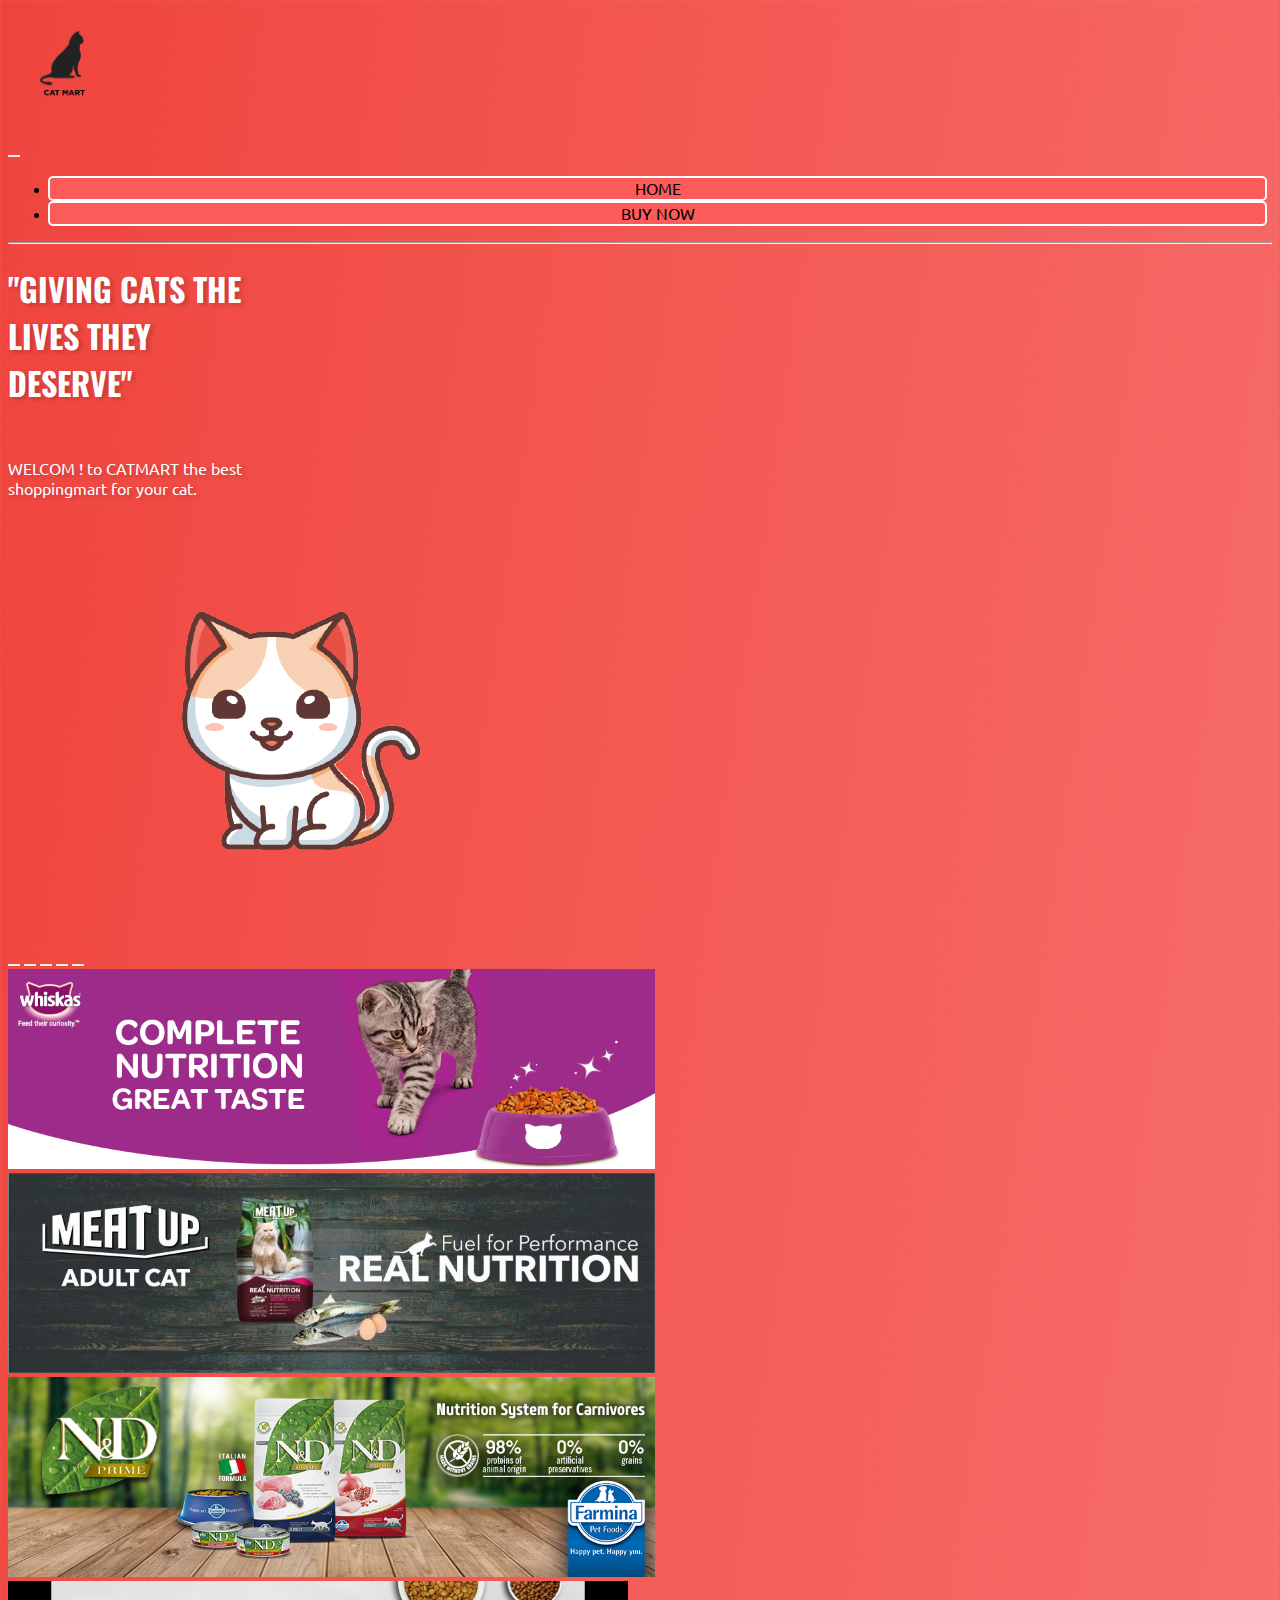
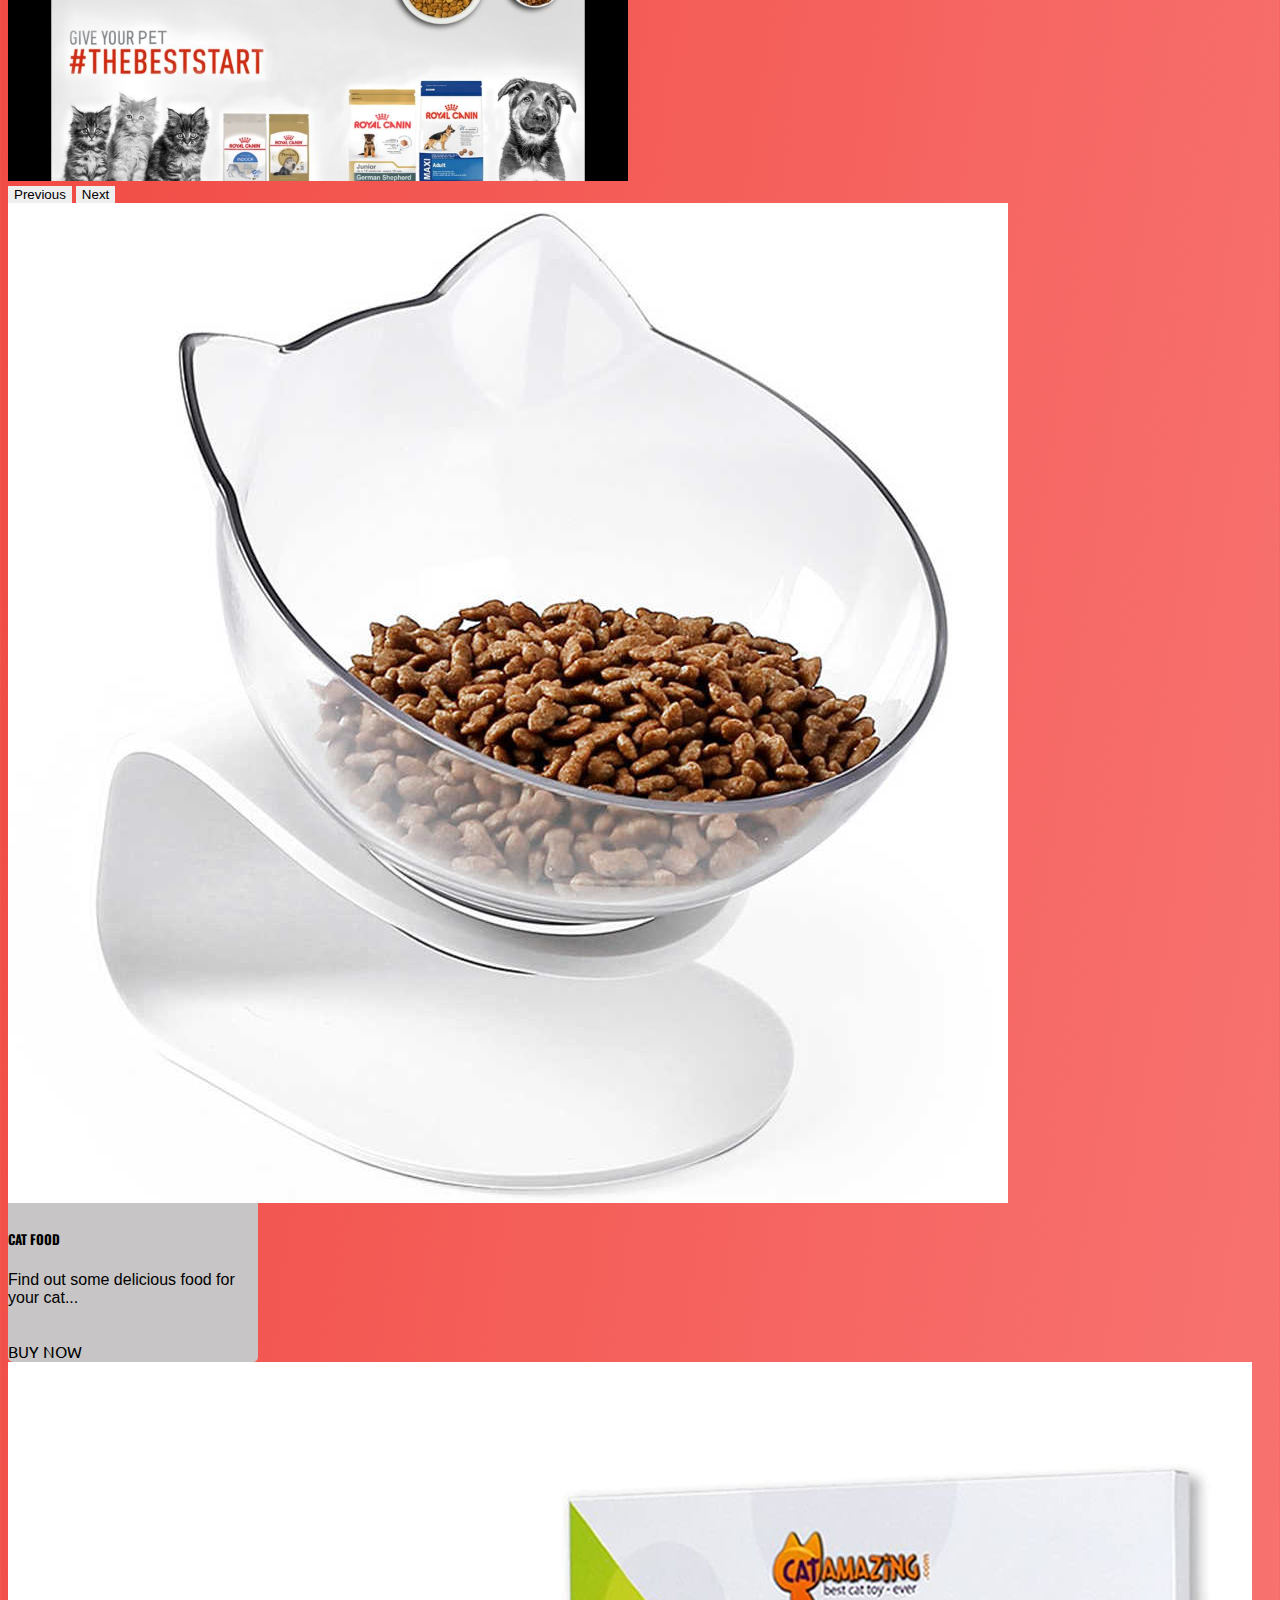
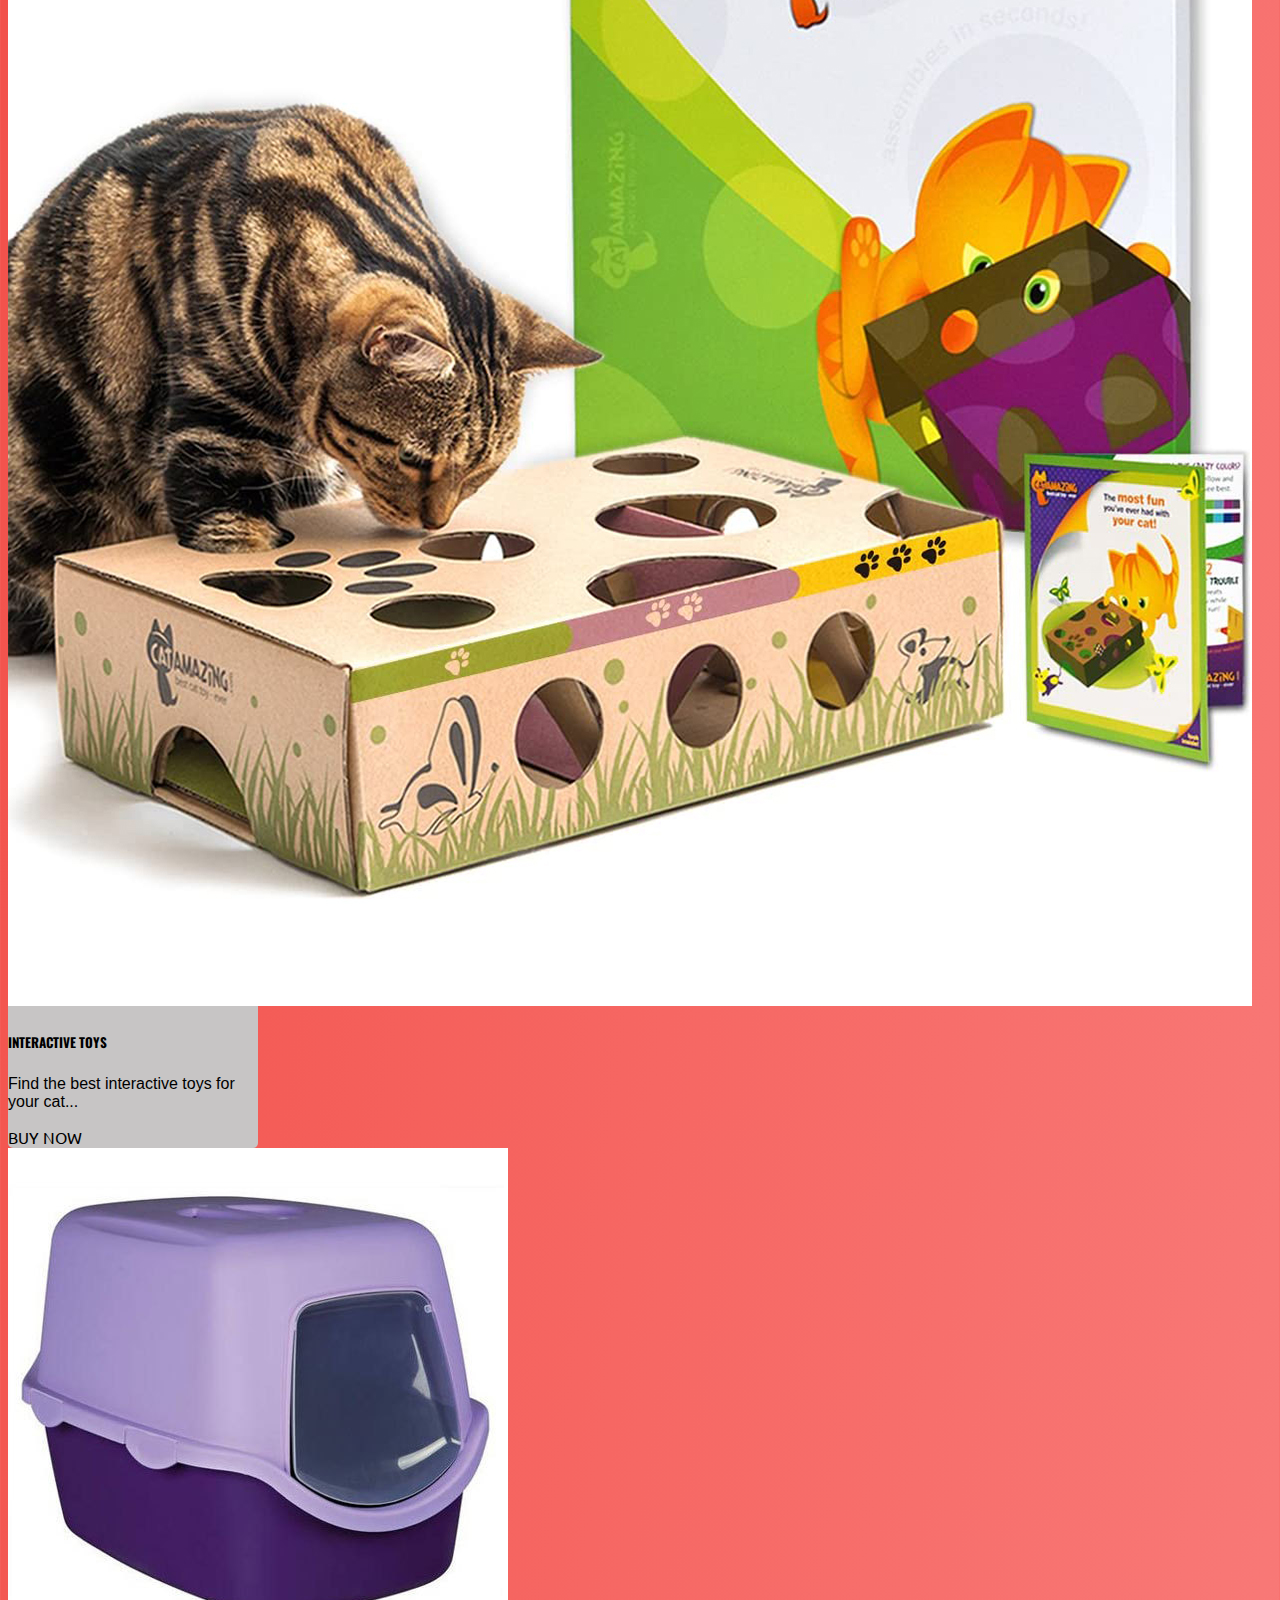
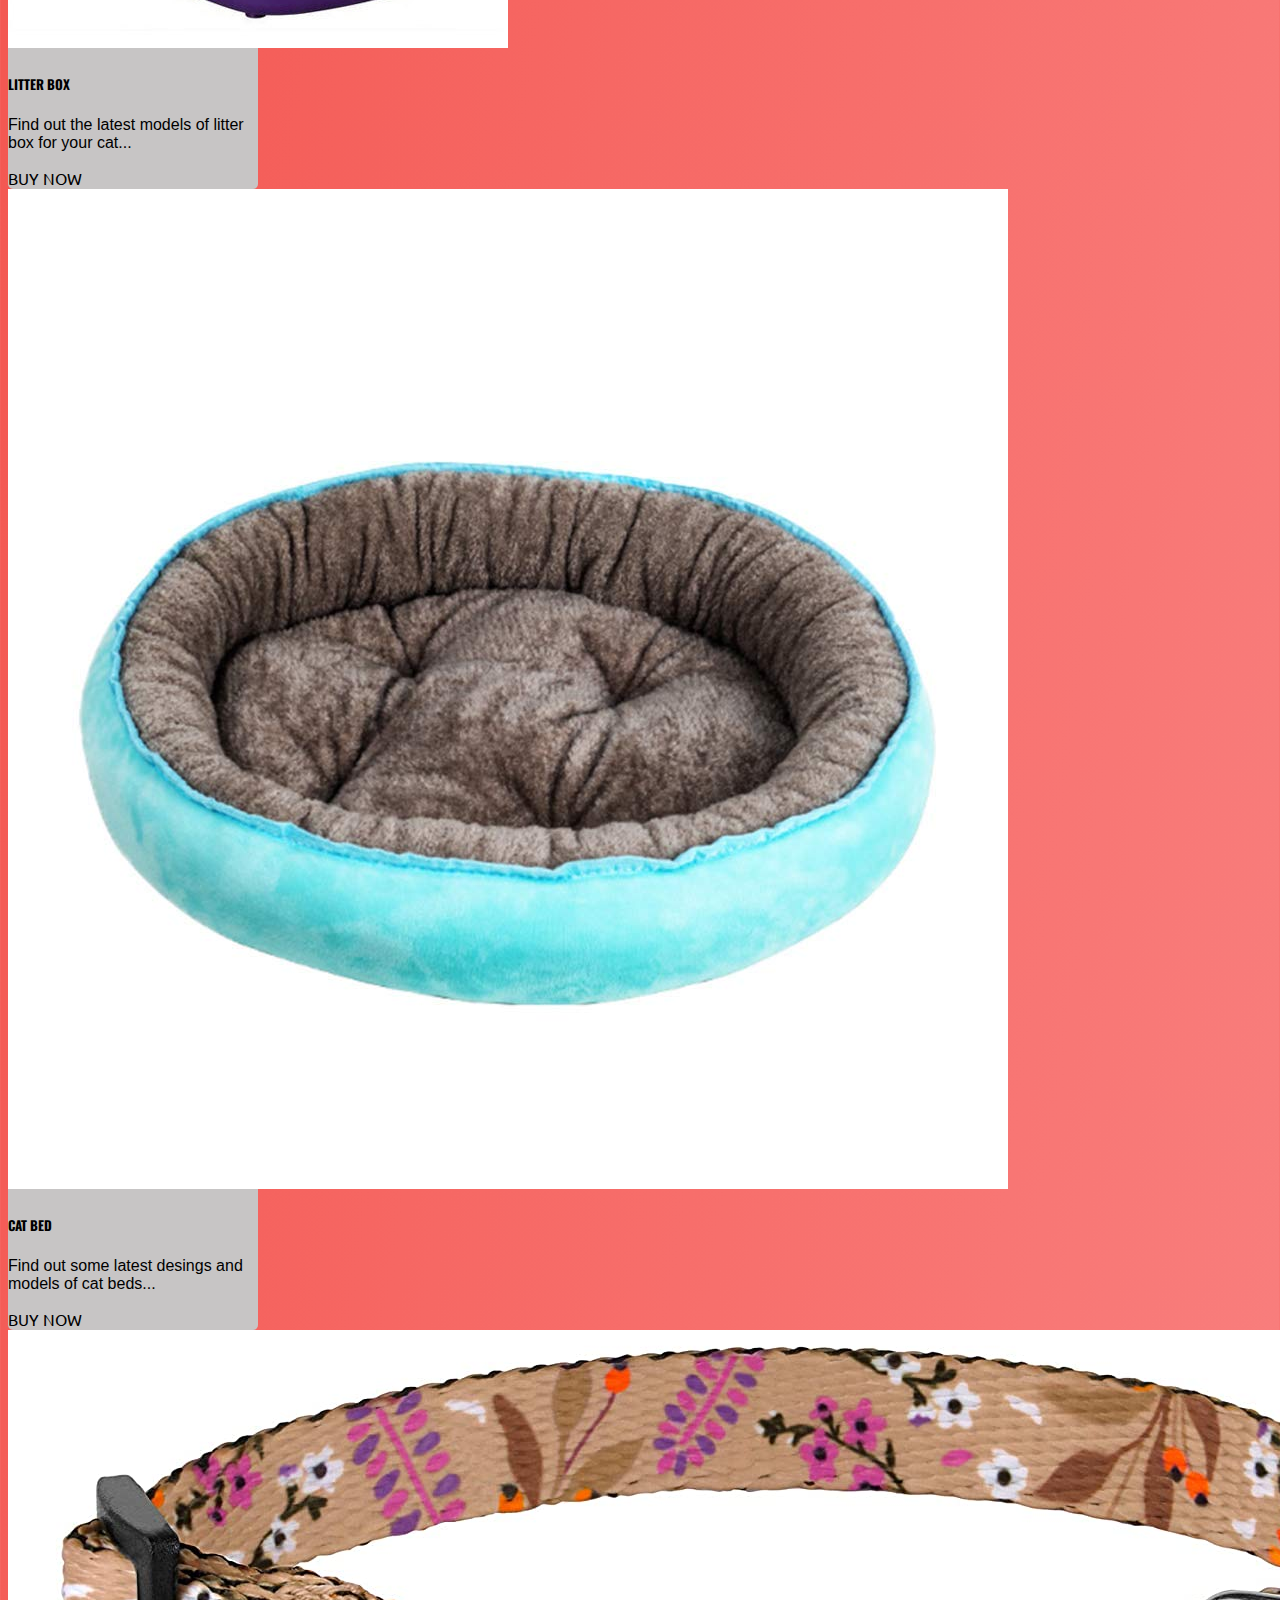
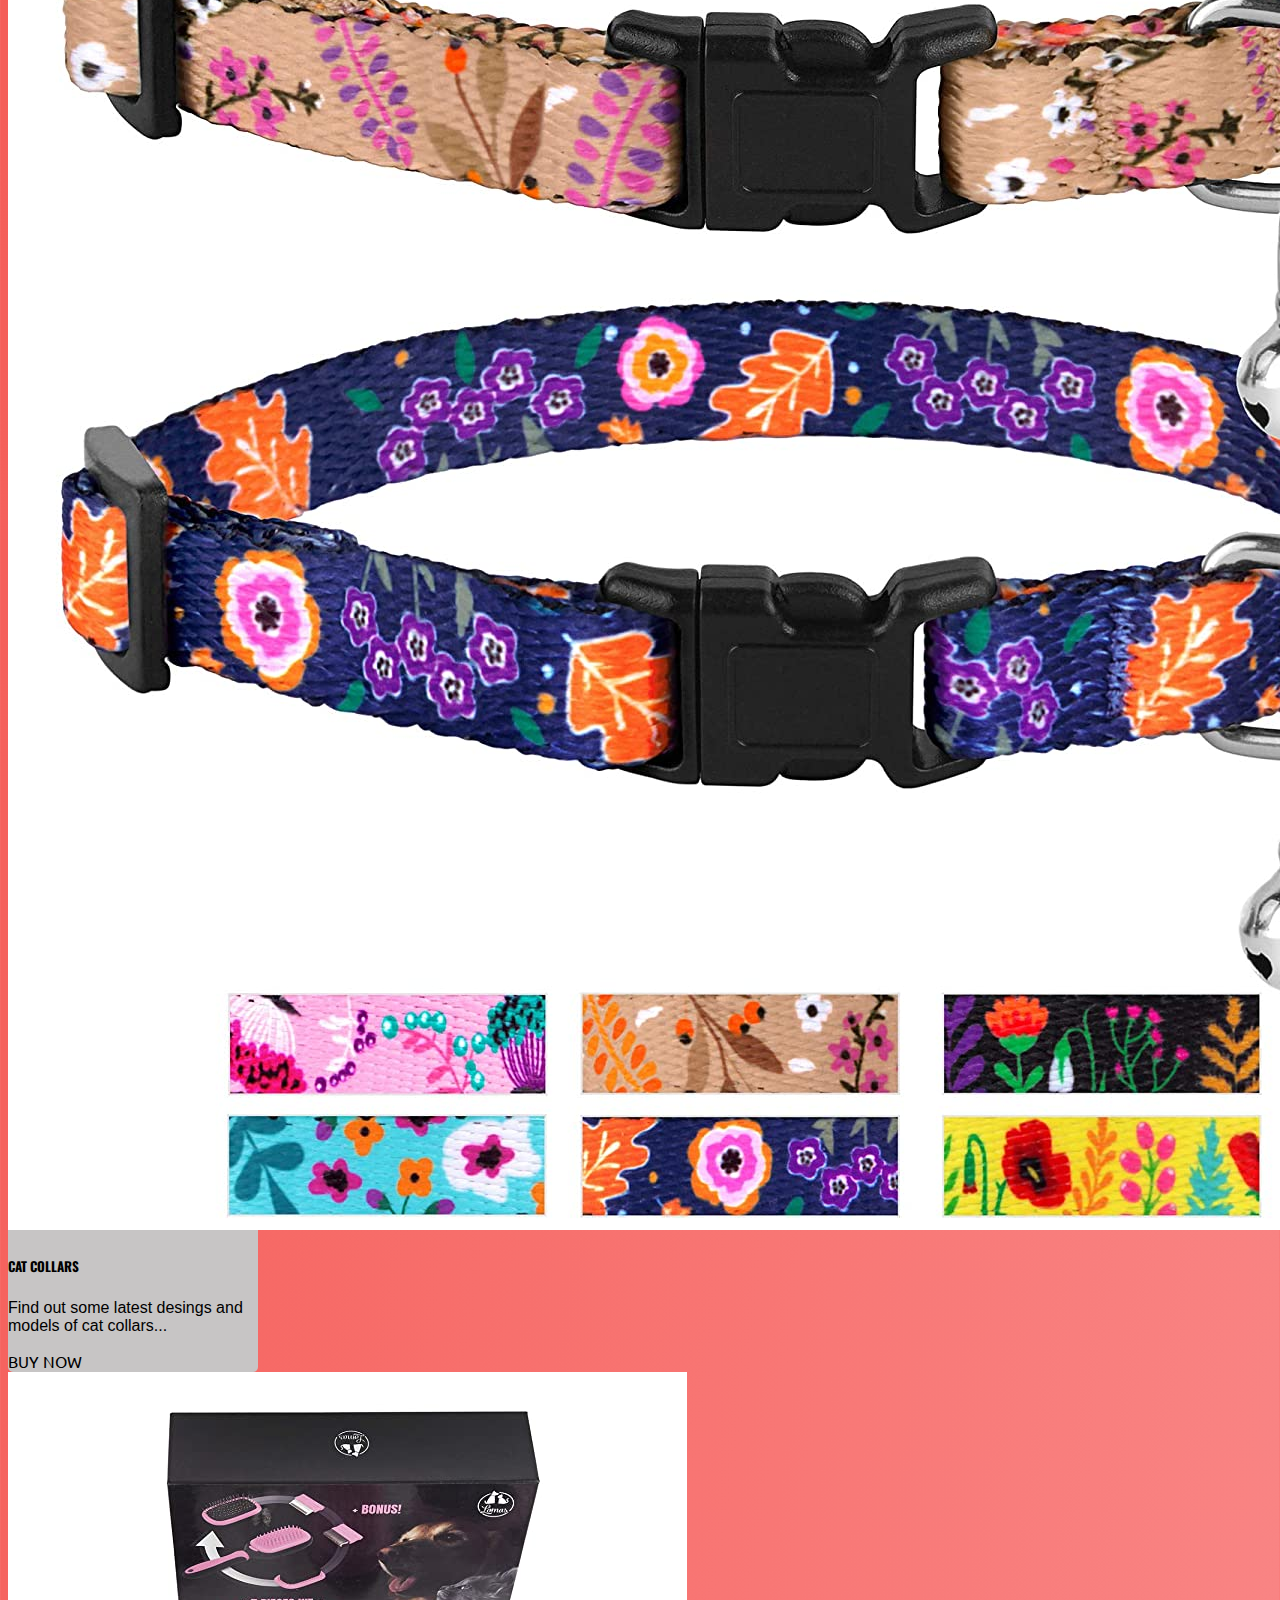
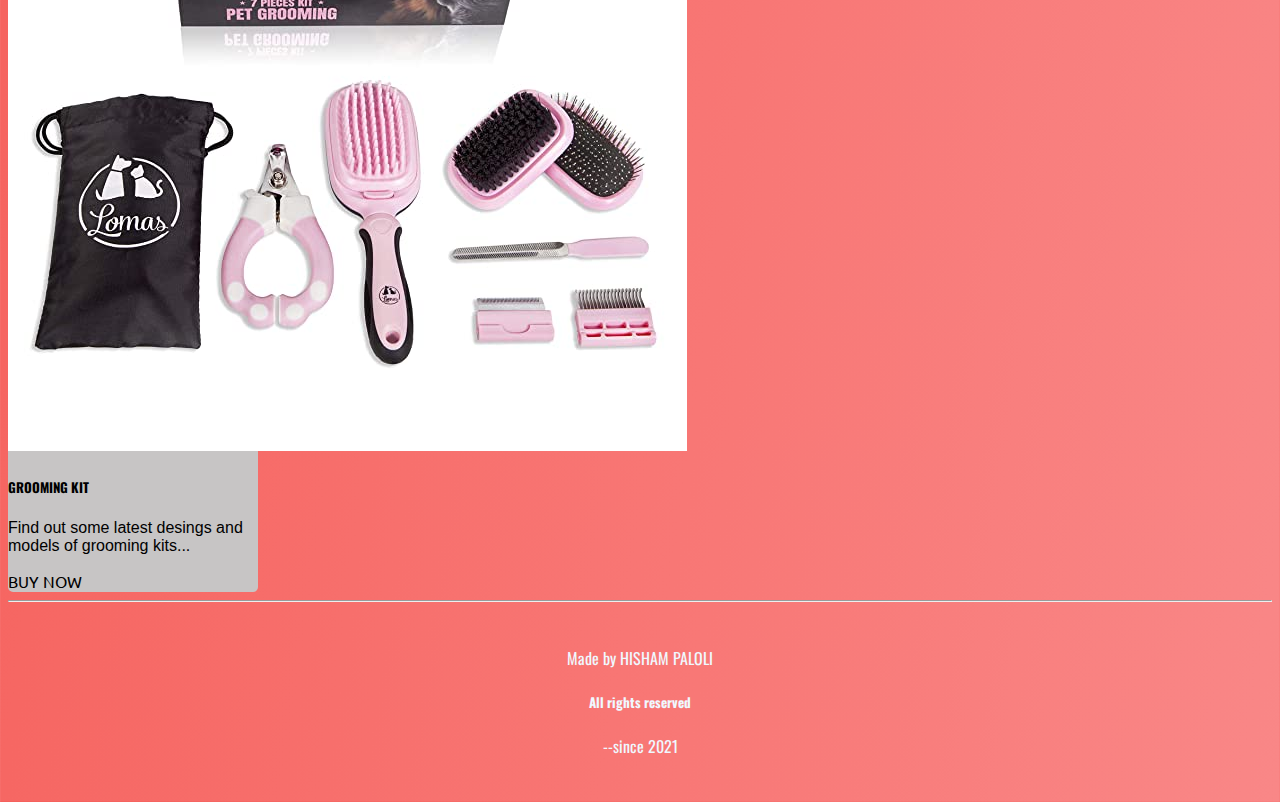
<file: index.html>
<!DOCTYPE html>
<html lang="en">
<head>
    <meta charset="UTF-8">
    <meta http-equiv="X-UA-Compatible" content="IE=edge">
    <meta name="viewport" content="width=device-width, initial-scale=1.0 ,shrink-to-fit=no">
    <title>CATMART.COM</title>
    <link rel="icon" href="images-catmart/logo-catmart-black-removebg-preview.png" type="image/icon type">
    

    <!-- bootstrap -->
    <link href="https://cdn.jsdelivr.net/npm/bootstrap@5.1.0/dist/css/bootstrap.min.css" rel="stylesheet" integrity="sha384-KyZXEAg3QhqLMpG8r+8fhAXLRk2vvoC2f3B09zVXn8CA5QIVfZOJ3BCsw2P0p/We" crossorigin="anonymous">


    <!-- css -->
    <link rel="stylesheet" href="styles.css">

    <!-- fonts -->
    <link rel="preconnect" href="https://fonts.googleapis.com">
    <link rel="preconnect" href="https://fonts.gstatic.com" crossorigin>
    <link href="https://fonts.googleapis.com/css2?family=Oswald:wght@700&display=swap" rel="stylesheet">

    <link rel="preconnect" href="https://fonts.googleapis.com">
    <link rel="preconnect" href="https://fonts.gstatic.com" crossorigin>
    <link href="https://fonts.googleapis.com/css2?family=Ubuntu:wght@700&display=swap" rel="stylesheet">
    <link rel="stylesheet" href="https://pro.fontawesome.com/releases/v5.10.0/css/all.css" integrity="sha384-AYmEC3Yw5cVb3ZcuHtOA93w35dYTsvhLPVnYs9eStHfGJvOvKxVfELGroGkvsg+p" crossorigin="anonymous"/>
    
</head>
<body>


    <div class="container">
     
<!-- nav-bar -->

<nav class="navbar navbar-expand-lg navbar-light navmain-box">
  <div class="container-fluid">
      <nav class="logo-box">
    <a class="navbar-brand" href="#">
        <img src="images-catmart/logo-catmart-black-removebg-preview.png" style="width: 120px;" class="img-fluid pe-3 pe-sm-0 logo-img" alt="">
    </a>
  </nav>
    <button class="navbar-toggler" type="button" data-bs-toggle="collapse" data-bs-target="#navbarSupportedContent" aria-controls="navbarSupportedContent" aria-expanded="false" aria-label="Toggle navigation">
      <span class="navbar-toggler-icon"></span>
    </button>
    <div class="collapse navbar-collapse nav-box  " id="navbarSupportedContent">
      <ul class="navbar-nav ms-auto mb-2 mb-lg-0 ">
        <div class="nav-button">
        <li class="nav-item">
          <a class="nav-link active" aria-current="page" href="index.html">HOME</a>
        </li>
      </div>
      <div class="nav-button">
        <li class="nav-item">
          <a class="nav-link" href="#shop-now">BUY NOW</a>
        </li>
      </div>
     
        
      </ul>
      
    </div>
  </div>
</nav>
<hr>



        <!-- about us -->

        <div class="row">
            <div class="col cat-intro col-12 col-sm-6 px-5 p-sm-5 ">
                <h1>"GIVING CATS THE <br>
                    LIVES THEY <br>
                    DESERVE"
                </h1>
                <p>WELCOM ! to CATMART the best <br>
                shoppingmart for your cat.</p>
            </div>
            <div class="col-12 col-sm-6 cat-img  ">
                <img src="images-catmart/cat.png" alt="" class="img-fluid float-end">
               
            </div>
        </div>



         <!-- carousel -->

         <div id="carouselExampleIndicators" class="carousel slide mb-5" data-bs-ride="carousel">
            <div class="carousel-indicators">
              <button type="button" data-bs-target="#carouselExampleIndicators" data-bs-slide-to="0" class="active" aria-current="true" aria-label="Slide 1"></button>
              <button type="button" data-bs-target="#carouselExampleIndicators" data-bs-slide-to="1" aria-label="Slide 2"></button>
              <button type="button" data-bs-target="#carouselExampleIndicators" data-bs-slide-to="2" aria-label="Slide 3"></button>
              <button type="button" data-bs-target="#carouselExampleIndicators" data-bs-slide-to="3" aria-label="Slide 4"></button>
              <button type="button" data-bs-target="#carouselExampleIndicators" data-bs-slide-to="4" aria-label="Slide 5"></button>
            </div>
            <div class="carousel-inner">
              <div class="carousel-item active">
                <img src="images-catmart/wiskas-carasal.jpeg" class="d-block w-100 " alt="..." style="height: 200px;">
              </div>
              <div class="carousel-item">
                <img src="images-catmart/meat-up-food-advert-f664-4a32-9502-2ebd5023128e._CR0,0,970,300_PT0_SX970__.jpg" class="d-block w-100" alt="..." style="height: 200px;">
              </div>
              
              <div class="carousel-item">
                <img src="images-catmart/farmina-carosal.jpg" class="d-block w-100" alt="..." style="height: 200px;">
              </div>
              <div class="carousel-item">
                <img src="images-catmart/Royal-canin-banner-inside2-advet.jpg"  class="d-block w-100" alt="..." style="height: 200px;">
              </div>
             
            </div>
            <button class="carousel-control-prev" type="button" data-bs-target="#carouselExampleIndicators" data-bs-slide="prev">
              <span class="carousel-control-prev-icon" aria-hidden="true"></span>
              <span class="visually-hidden">Previous</span>
            </button>
            <button class="carousel-control-next" type="button" data-bs-target="#carouselExampleIndicators" data-bs-slide="next">
              <span class="carousel-control-next-icon" aria-hidden="true"></span>
              <span class="visually-hidden">Next</span>
            </button>
          </div>

          <!-- cards -->
          <section  id="shop-now">

          <div class="row mx-auto">
            <div class="card-row col-12 col-sm-6 col-md-4 px-1 mt-5 ms-5  ms-sm-0  mb-5  " >
             
              <div class="card" style="max-width: 250px;  ">
                <img src="images-catmart/Non-slip-Cat-Bowls-Double-Bowls-With-Raised-Stand-Pet-Food-And-Water-Bowls-For-Cats.jpg_q50.jpg" class="img-fluid " alt="...">
                <div class="card-body">
                  <h5 class="card-title">CAT FOOD</h5>
                  <p class="card-text">Find out some delicious food for your cat...</p>
                  <br>
                  <a href="catfood.html" class="btn btn-primary">BUY NOW</a>
                </div>
              </div>
            
            
            </div>
            <div class="card-row col-12 col-sm-6 col-md-4 px-1 mt-5 ms-5  ms-sm-0 mb-5  d-flex justify-content-sm-center">
              <div class="card" style="max-width: 250px;">
                <img src="images-catmart/cat-toys.jpeg" class="img-fluid " alt="...">
                <div class="card-body">
                  <h5 class="card-title">INTERACTIVE TOYS</h5>
                  <p class="card-text">Find the best interactive toys for your cat...</p>
                  <a href="toys.html" class="btn btn-primary">BUY NOW</a>
                </div>
              </div>
            </div>

            <div class="card-row col-12 col-sm-6 col-md-4 px-1 mt-5 ms-5  ms-sm-0 mb-5 d-flex justify-content-sm-end">
              <div class="card" style="max-width: 250px;;">
                <img src="images-catmart/cat-litter-box-500x500.jpeg" class="img-fluid " alt="...">
                <div class="card-body">
                  <h5 class="card-title">LITTER BOX</h5>
                  <p class="card-text">Find out the latest models of litter box for your cat...</p>
                  <a href="litter-box.html" class="btn btn-primary">BUY NOW</a>
                </div>
              </div>
            </div>

            <div class="card-row col-12 col-sm-6 col-md-4 px-1 mt-5 ms-5  ms-sm-0 mb-5 ">
              <div class="card" style="max-width: 250px;;">
                <img src="images-catmart/cat-bed.jpg" class="img-fluid " alt="...">
                <div class="card-body">
                  <h5 class="card-title">CAT BED</h5>
                  <p class="card-text">Find out some latest desings and models of cat beds...</p>
                  <a href="cat-bed.html" class="btn btn-primary">BUY NOW</a>
                </div>
              </div>
            </div>

            <div class="card-row col-12 col-sm-6 col-md-4 px-1 mt-5 ms-5  ms-sm-0 mb-5 d-flex justify-content-sm-center">
              <div class="card" style="max-width: 250px;;">
                <img src="images-catmart/cat-collars.jpg" class="img-fluid " alt="...">
                <div class="card-body">
                  <h5 class="card-title">CAT COLLARS</h5>
                  <p class="card-text">Find out some latest desings and models of cat collars...</p>
                  <a href="cat-collar.html" class="btn btn-primary">BUY NOW</a>
                </div>
              </div>
            </div>

            <div class="card-row col-12 col-sm-6 col-md-4 px-1 mt-5 ms-5  ms-sm-0 mb-5 d-flex justify-content-sm-end">
              <div class="card" style="max-width: 250px;;">
                <img src="images-catmart/grooming-kits.jpg" class="img-fluid " alt="...">
                <div class="card-body">
                  <h5 class="card-title">GROOMING KIT</h5>
                  <p class="card-text">Find out some latest desings and models of grooming kits...</p>
                  <a href="grooming-kit.html" class="btn btn-primary">BUY NOW</a>
                </div>
              </div>
            </div>
          </div>
          
        </section>
<hr>

<section class="footer">
  <p>Made by HISHAM PALOLI</p>
  <h5>All rights reserved <a href="https://www.instagram.com/hisham_freestyler/?hl=en" class="inst"><i class="fab fa-instagram"></i></a> </h5>
  <p>--since 2021</p>

  


</section>


   
    











    <!-- script -->
    <script src="https://cdn.jsdelivr.net/npm/bootstrap@5.1.0/dist/js/bootstrap.bundle.min.js" integrity="sha384-U1DAWAznBHeqEIlVSCgzq+c9gqGAJn5c/t99JyeKa9xxaYpSvHU5awsuZVVFIhvj" crossorigin="anonymous"></script>
    <script src="https://cdn.jsdelivr.net/npm/@popperjs/core@2.9.3/dist/umd/popper.min.js" integrity="sha384-eMNCOe7tC1doHpGoWe/6oMVemdAVTMs2xqW4mwXrXsW0L84Iytr2wi5v2QjrP/xp" crossorigin="anonymous"></script>
<script src="https://cdn.jsdelivr.net/npm/bootstrap@5.1.0/dist/js/bootstrap.min.js" integrity="sha384-cn7l7gDp0eyniUwwAZgrzD06kc/tftFf19TOAs2zVinnD/C7E91j9yyk5//jjpt/" crossorigin="anonymous"></script>
</body>
</html>
</file>
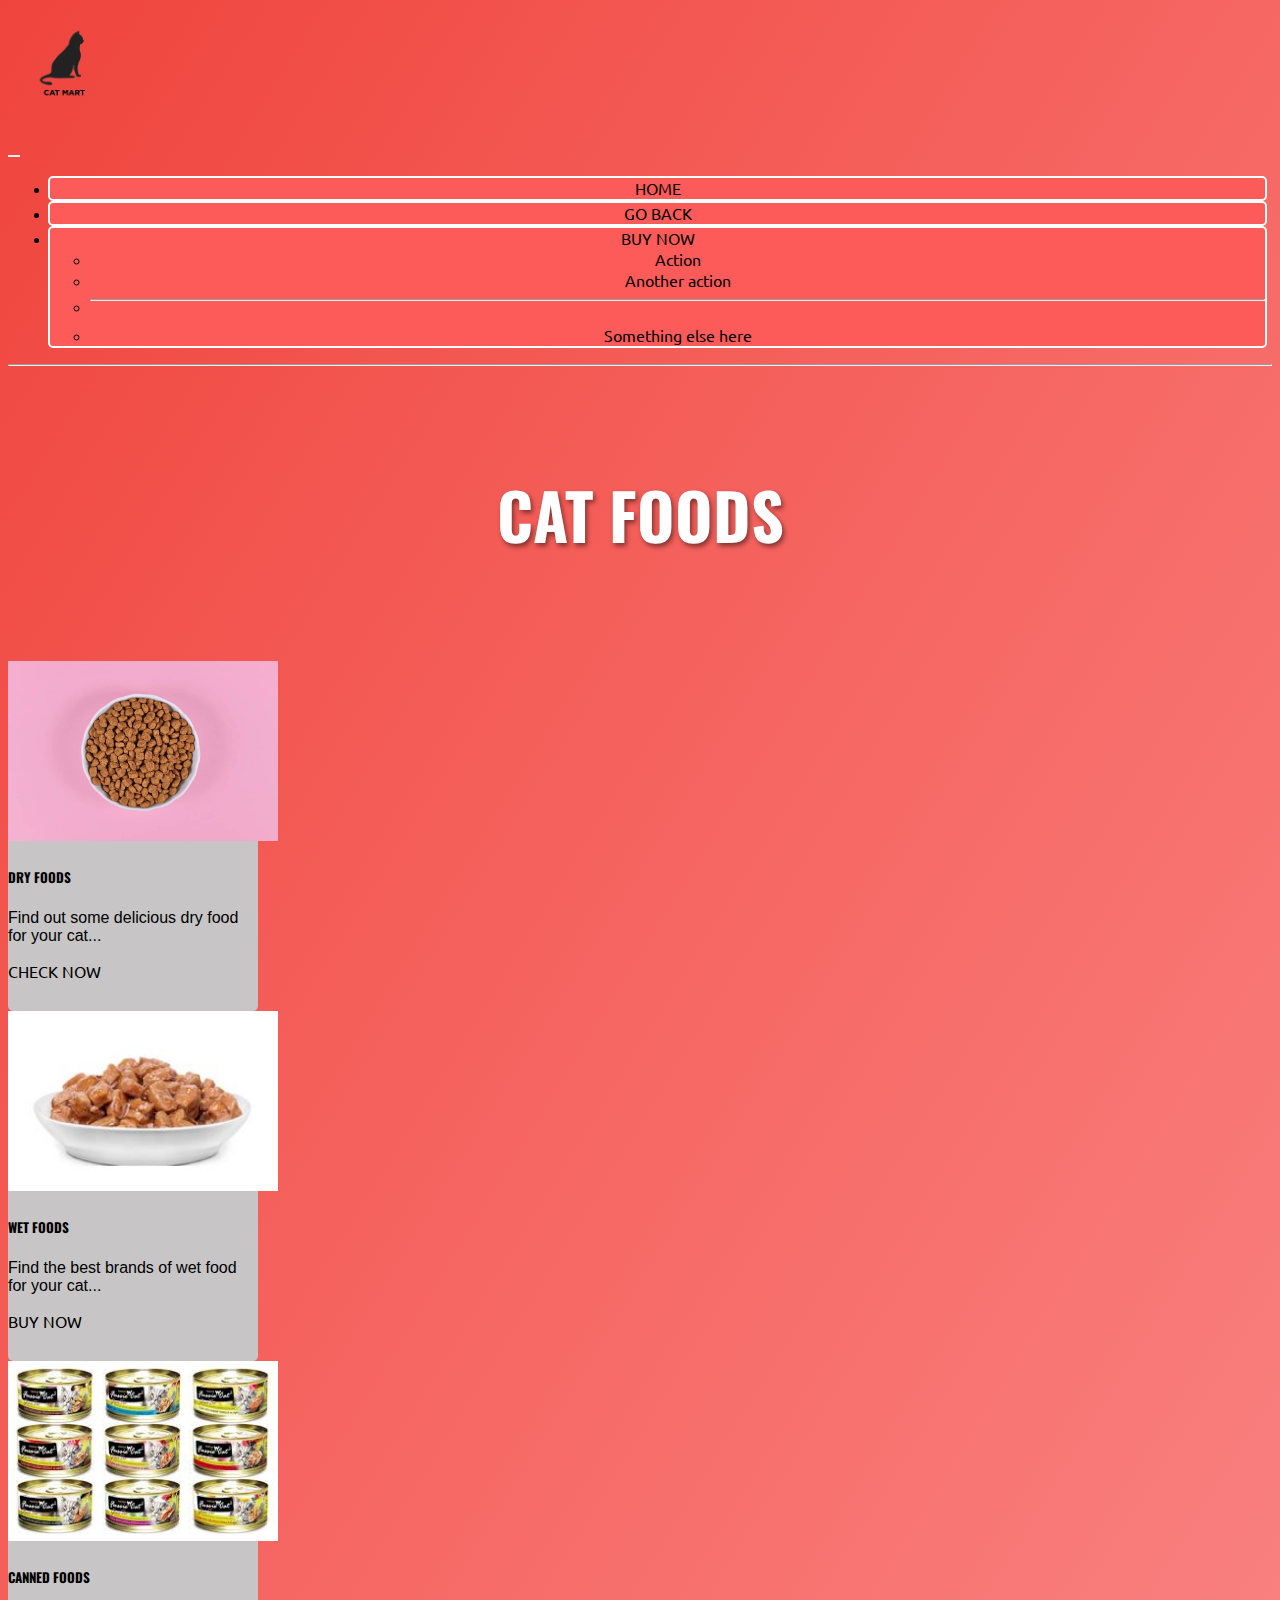
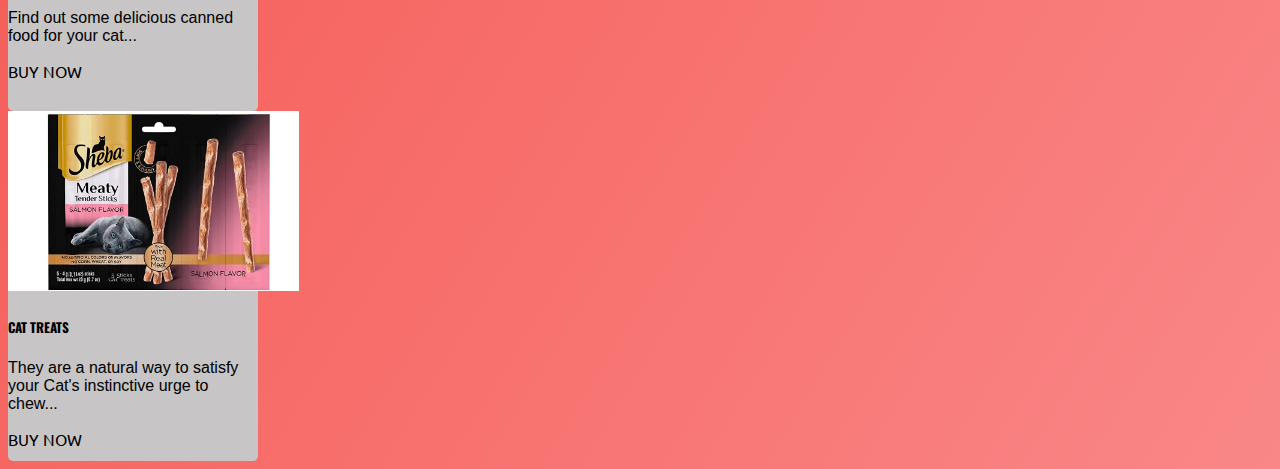
<file: catfood.html>
<!DOCTYPE html>
<html lang="en">
<head>
    <meta charset="UTF-8">
    <meta http-equiv="X-UA-Compatible" content="IE=edge">
    <meta name="viewport" content="width=device-width, initial-scale=1.0 shrink-to-fit=no">
    <title>CATFOOD</title>
    <link rel="icon" href="images-catmart/logo-catmart-black-removebg-preview.png" type="image/icon type">

    <!-- bootstrap-->
    <link href="https://cdn.jsdelivr.net/npm/bootstrap@5.1.0/dist/css/bootstrap.min.css" rel="stylesheet" integrity="sha384-KyZXEAg3QhqLMpG8r+8fhAXLRk2vvoC2f3B09zVXn8CA5QIVfZOJ3BCsw2P0p/We" crossorigin="anonymous">
    
    <!-- fonts -->
    <link rel="preconnect" href="https://fonts.googleapis.com">
    <link rel="preconnect" href="https://fonts.gstatic.com" crossorigin>
    <link href="https://fonts.googleapis.com/css2?family=Oswald:wght@700&display=swap" rel="stylesheet">

    <link rel="preconnect" href="https://fonts.googleapis.com">
    <link rel="preconnect" href="https://fonts.gstatic.com" crossorigin>
    <link href="https://fonts.googleapis.com/css2?family=Ubuntu:wght@700&display=swap" rel="stylesheet">

    <link rel="preconnect" href="https://fonts.googleapis.com">
<link rel="preconnect" href="https://fonts.gstatic.com" crossorigin>
<link href="https://fonts.googleapis.com/css2?family=Pacifico&display=swap" rel="stylesheet">
    <!-- css -->
    <link rel="stylesheet" href="styles.css">
</head>
<body>
    

    <div class="container">

 
        <nav class="navbar navbar-expand-lg navbar-light navmain-box">
            <div class="container-fluid">
                <nav class="logo-box">
              <a class="navbar-brand" href="#">
                  <img src="images-catmart/logo-catmart-black-removebg-preview.png" style="width: 120px;" class="img-fluid pe-3 pe-sm-0 logo-img" alt="">
              </a>
            </nav>
              <button class="navbar-toggler" type="button" data-bs-toggle="collapse" data-bs-target="#navbarSupportedContent" aria-controls="navbarSupportedContent" aria-expanded="false" aria-label="Toggle navigation">
                <span class="navbar-toggler-icon"></span>
              </button>
              <div class="collapse navbar-collapse nav-box  " id="navbarSupportedContent">
                <ul class="navbar-nav ms-auto mb-2 mb-lg-0 ">
                  <div class="nav-button">
                  <li class="nav-item">
                    <a class="nav-link active" aria-current="page" href="index.html">HOME</a>
                  </li>
                </div>
                <div class="nav-button">
                  <li class="nav-item">
                    <a class="nav-link" href="index.html">GO BACK</a>
                  </li>
                </div>
                <div class="nav-button">
                  <li class="nav-item dropdown">
                    <a class="nav-link dropdown-toggle" href="#" id="navbarDropdown" role="button" data-bs-toggle="dropdown" aria-expanded="false">
                      BUY NOW
                    </a>
                    <ul class="dropdown-menu" aria-labelledby="navbarDropdown">
                      <li><a class="dropdown-item" href="#">Action</a></li>
                      <li><a class="dropdown-item" href="#">Another action</a></li>
                      <li><hr class="dropdown-divider"></li>
                      <li><a class="dropdown-item" href="#">Something else here</a></li>
                    </ul>
                  </li>
                </div>
                  
                </ul>
                
              </div>
            </div>
          </nav>
          <hr>

        <div class="food-heading" style="color: white;font-size:xx-large; text-shadow: rgba(0, 0, 0, 0.473) 2px 3px 5px; margin-bottom: 70px; " > <h1>CAT FOODS</h1></div>
         
          <!-- cards -->

          <section  id="SHOP-NOW">

            <div class="row mx-auto">
              <div class="card-row col-12 col-sm-4 col-md-3 px-1 mt-5 ms-5  ms-sm-0  mb-5  " >
               
                <div class="card" style="max-width: 250px; max-height: 350px; min-height: 350px;">
                  <img src="images-cards/How-To-Soften-Dry-Cat-Food.jpeg" class="img-fluid " style="height: 180px;" alt="...">
                  <div class="card-body">
                    <h5 class="card-title">DRY FOODS</h5>
                    <p class="card-text">Find out some delicious dry food for your cat...</p>
                    <a href="dry-foods.html" class="btn btn-primary">CHECK NOW</a>
                  </div>
                </div>
              
              </div>

              <div class="card-row col-12 col-sm-4 col-md-3 px-1 mt-5 ms-5  ms-sm-0 mb-5  d-flex justify-content-sm-center">
                <div class="card" style="max-width: 250px; max-height: 350px; min-height: 350px;">
                  <img src="images-cards/wet-food.jpg" class="img-fluid " style="height: 180px;" alt="...">
                  <div class="card-body">
                    <h5 class="card-title">WET FOODS</h5>
                    <p class="card-text">Find the best brands of wet food for your cat...</p>
                    <a href="wet-food.html" class="btn btn-primary">BUY NOW</a>
                  </div>
                </div>
              </div>
  
              <div class="card-row col-12 col-sm-4 col-md-3 px-1 mt-5 ms-5  ms-sm-0 mb-5 d-flex justify-content-sm-end">
                <div class="card" style="max-width: 250px;   max-height: 350px; min-height: 350px; ">
                  <img src="images-cards/images.jpeg" class="img-fluid " style="height: 180px;" alt="...">
                  <div class="card-body">
                    <h5 class="card-title">CANNED FOODS</h5>
                    <p class="card-text">Find out some delicious canned food for your cat...</p>
                    <a href="canned-food.html" class="btn btn-primary">BUY NOW</a>
                  </div>
                </div>
              </div>
  
              <div class="card-row col-12 col-sm-4 col-md-3 px-1 mt-5 ms-5  ms-sm-0 mb-5 ">
                <div class="card" style="max-width: 250px;;  max-height: 350px; min-height: 350px;">
                  <img src="images-cards/f45d523c-3894-41ef-b913-459a4a11ffc1.__CR476,588,1957,1211_PT0_SX970_V1___.jpg" class="img-fluid "  alt="..." style="height: 180px;">
                  <div class="card-body">
                    <h5 class="card-title">CAT TREATS</h5>
                    <p class="card-text">They are a natural way to satisfy your Cat's instinctive urge to chew...</p>
                    <a href="treats.html" class="btn btn-primary">BUY NOW</a>
                  </div>
                </div>
              </div>
  
            
  
              
            </div>
            
          </section>








    <!-- script -->
    <script src="https://cdn.jsdelivr.net/npm/bootstrap@5.1.0/dist/js/bootstrap.bundle.min.js" integrity="sha384-U1DAWAznBHeqEIlVSCgzq+c9gqGAJn5c/t99JyeKa9xxaYpSvHU5awsuZVVFIhvj" crossorigin="anonymous"></script>
    <script src="https://cdn.jsdelivr.net/npm/@popperjs/core@2.9.3/dist/umd/popper.min.js" integrity="sha384-eMNCOe7tC1doHpGoWe/6oMVemdAVTMs2xqW4mwXrXsW0L84Iytr2wi5v2QjrP/xp" crossorigin="anonymous"></script>
    <script src="https://cdn.jsdelivr.net/npm/bootstrap@5.1.0/dist/js/bootstrap.min.js" integrity="sha384-cn7l7gDp0eyniUwwAZgrzD06kc/tftFf19TOAs2zVinnD/C7E91j9yyk5//jjpt/" crossorigin="anonymous"></script>
</body>
</html>
</file>
<file: styles.css>
/* main style */
html{
   
}
body{
    background-image: linear-gradient(to right bottom, #ef443d, #f35650, #f66763, #f87775, #f98787);
}
a{
    text-decoration: none;
    color: black;

}
a :hover{
    text-decoration: none;
    color: black;
}
button{
    border: none;
}
.cat-intro{
    font-family: 'Oswald', sans-serif;
    color: white;
    text-shadow:3px 2px 4px rgba(0, 0, 0, 0.192);
    
}
.cat-intro p{
    padding-top: 30px;
    font-family: 'Ubuntu', sans-serif;
}

.card{
    font-family: Verdana, Geneva, Tahoma, sans-serif;
    background-color: rgb(199, 197, 197);
    border-radius: 5px;
    border-color: white;
}
.card h5{
    font-family:  'Oswald', sans-seri;
}
.card-body{
    
}
.logo-img{
    padding-top: 10px;
}
 a{
    font-family: 'Ubuntu', sans-serif;
}
.nav-button{
    background-color: rgb(253, 90, 90);
    border: solid 2px;
    border-color: white;
    border-radius: 5px;
    margin-right: 5px;
    
    text-align: center;
}
.nav-button :hover{
    
    background-color: rgb(255, 255, 255);
    border-color: tomato;
    
    
    
}
.card-img-top {
    width: 100%;

    object-fit: cover;
}
#SHOP-NOW{
    margin-top: 100px;
}
.food-heading{
   text-align: center;
   padding-top: 50px;
   font-family: 'Oswald', sans-serif;
   
}
.footer{
    text-align: center;
    padding: 20px;
    color: aliceblue;
    font-family: 'Oswald', sans-serif;
}
.fa-instagram{
    color: rgb(2, 2, 2);
}
.inst :hover{
    color: rgb(158, 230, 252);
}

   
    
    







@media (max-width: 582px){
    .cat-img{
        width: 200px;
        position: absolute;
        margin-left: 150px;
        margin-top: 10px;
     }
     .carousel-item{
         height: 150px;
     }
}
</file>
